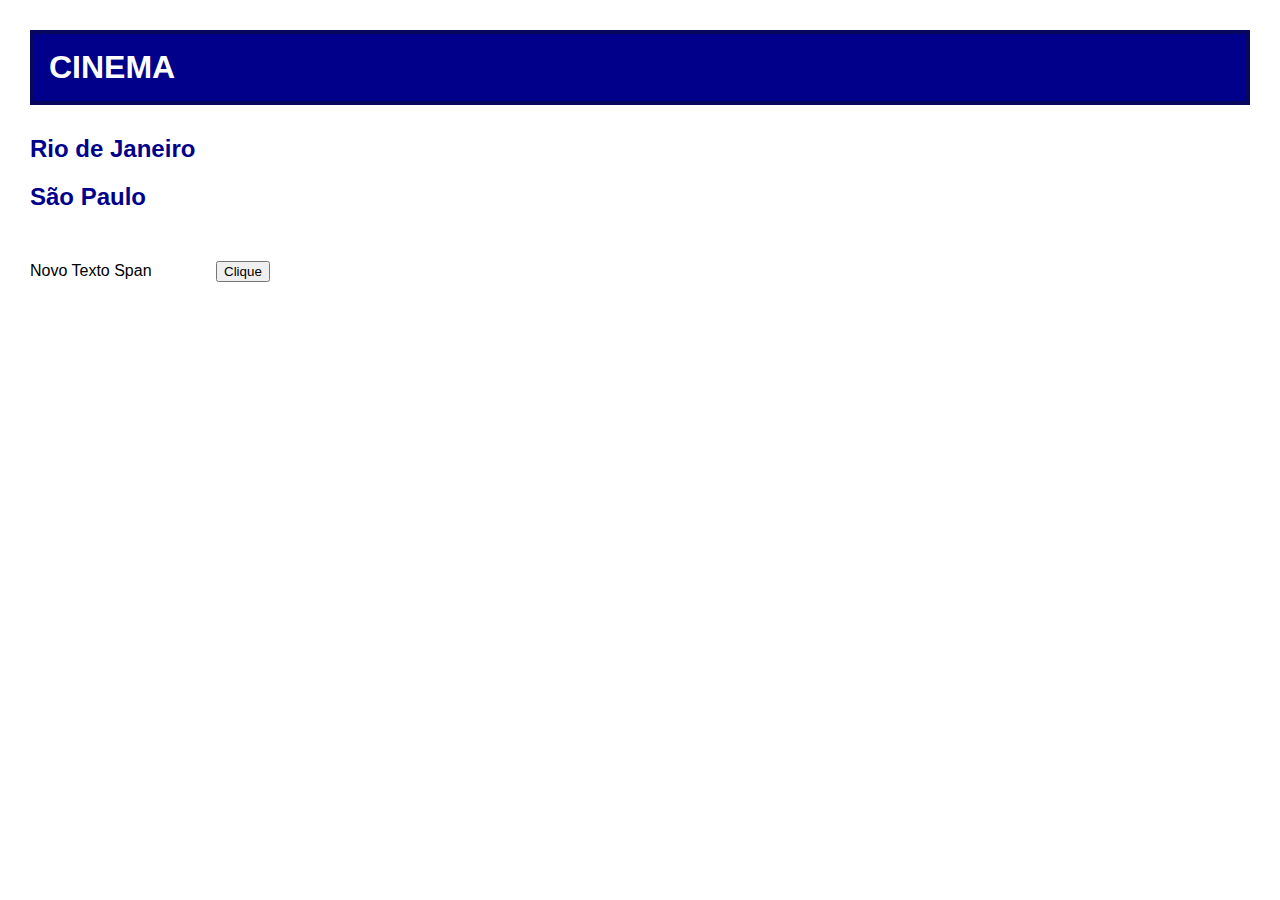
<file: index.html>
<!DOCTYPE html>
<html>

<head>
  <meta charset="UTF-8">
  <title>Cinema</title>
  <link rel="stylesheet" href="/style.css">

</head>

<body>
  <h1>CINEMA</h1>
  <h2><a href="/estados/rj.html">Rio de Janeiro</a></h2>
  <h2><a href="/estados/sp.html">São Paulo</a></h2>
  <span>Novo Texto Span</span>
  <button>Clique</button>

</body>

</html>
</file>
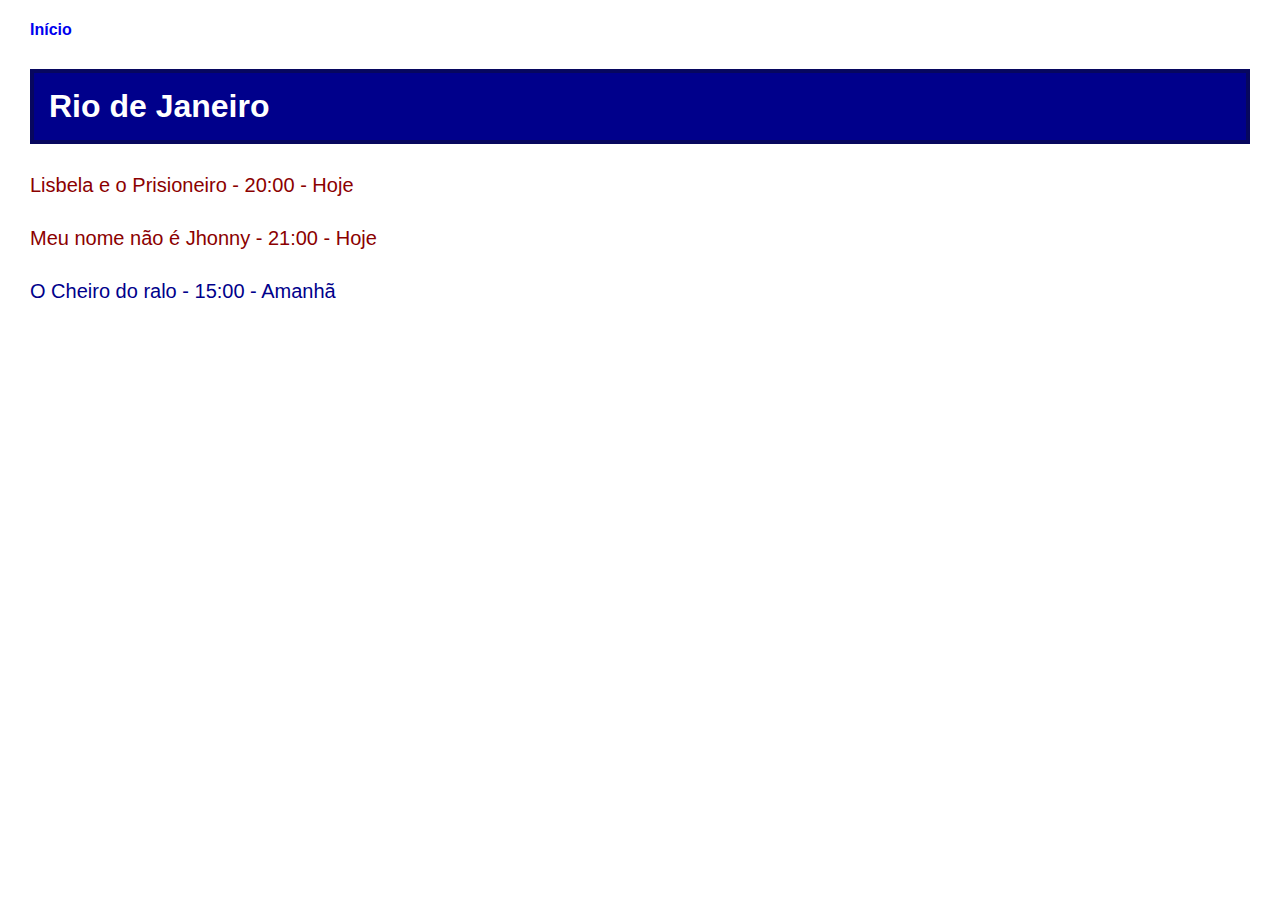
<file: estados/rj.html>
<!DOCTYPE html>
<html>

<head>
  <meta charset="UTF-8">
  <title>Cinema</title>
  <link rel="stylesheet" href="/style.css">
</head>

<body>
  <h4><a href="/index.html">Início</a></h4>
  <h1>Rio de Janeiro</h1>
  <p class="hoje">Lisbela e o Prisioneiro - 20:00 - Hoje</p>
  <p class="hoje">Meu nome não é Jhonny - 21:00 - Hoje</p>
  <p class="amanha">O Cheiro do ralo - 15:00 - Amanhã</p>

</body>

</html>
</file>
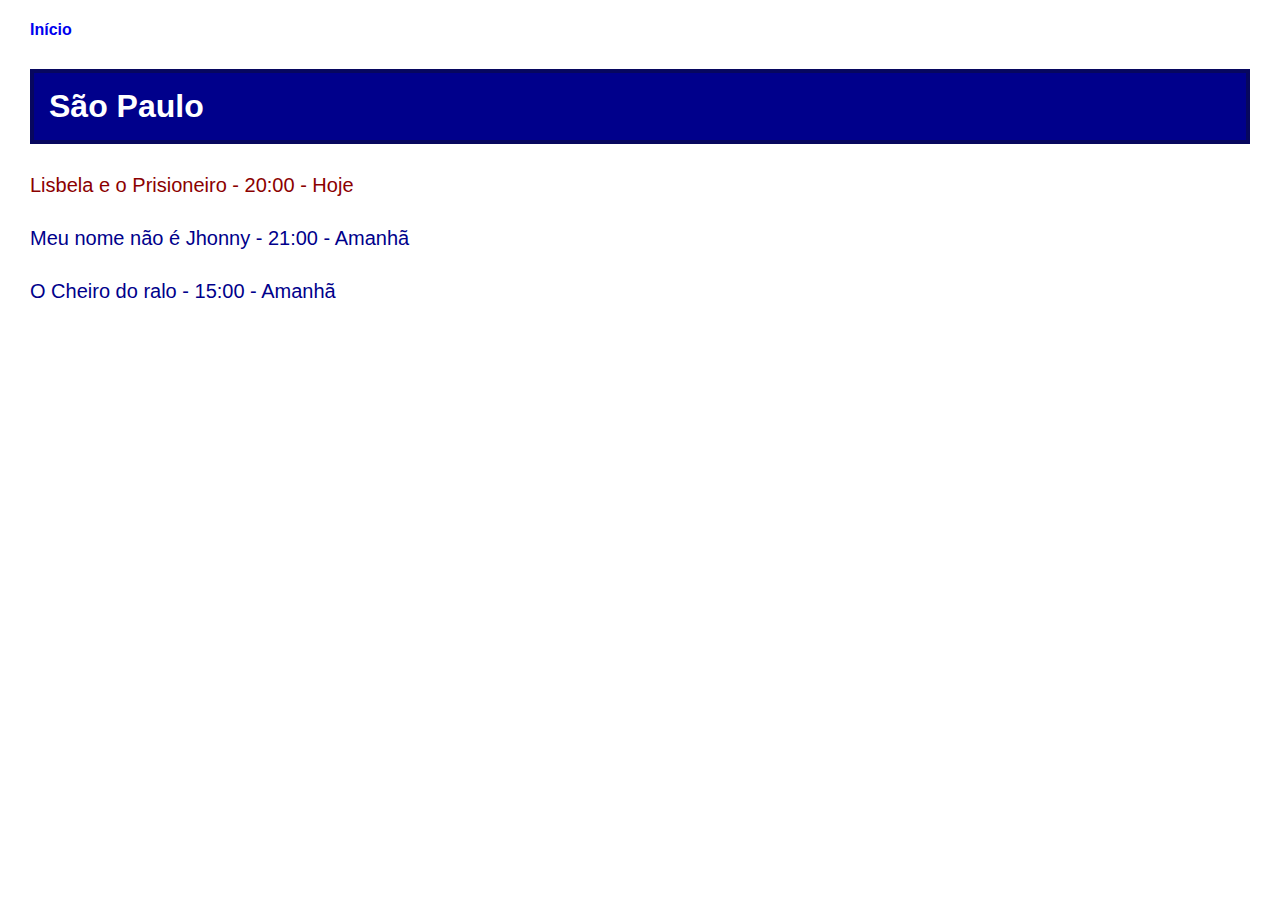
<file: estados/sp.html>
<!DOCTYPE html>
<html>

<head>
  <meta charset="UTF-8">
  <title>Cinema</title>
  <link rel="stylesheet" href="/style.css">
</head>

<body>
  <h4><a href="/index.html">Início</a></h4>
  <h1>São Paulo</h1>
  <p class="hoje">Lisbela e o Prisioneiro - 20:00 - Hoje</p>
  <p class="amanha">Meu nome não é Jhonny - 21:00 - Amanhã</p>
  <p class="amanha">O Cheiro do ralo - 15:00 - Amanhã</p>

</body>

</html>
</file>
<file: style.css>
.hoje {
  color: darkred;
}

.amanha {
  color: darkblue;
}

a {
  text-decoration: none;
  margin: 30px;
}

h2 a {
  color: darkblue;
  margin: 30px;
}

p {
  font-size: 20px;
  margin: 30px;
}

body {
  font-family: "arial";
  margin: 0px;
}

h1 {
  background: darkblue;
  color: #fff;
  padding: 15px;
  width: auto;
  border: 4px solid rgb(7, 7, 94);
  margin: 30px;
}

button {
  margin: 30px;
}

span {
  margin: 30px;
}
</file>
